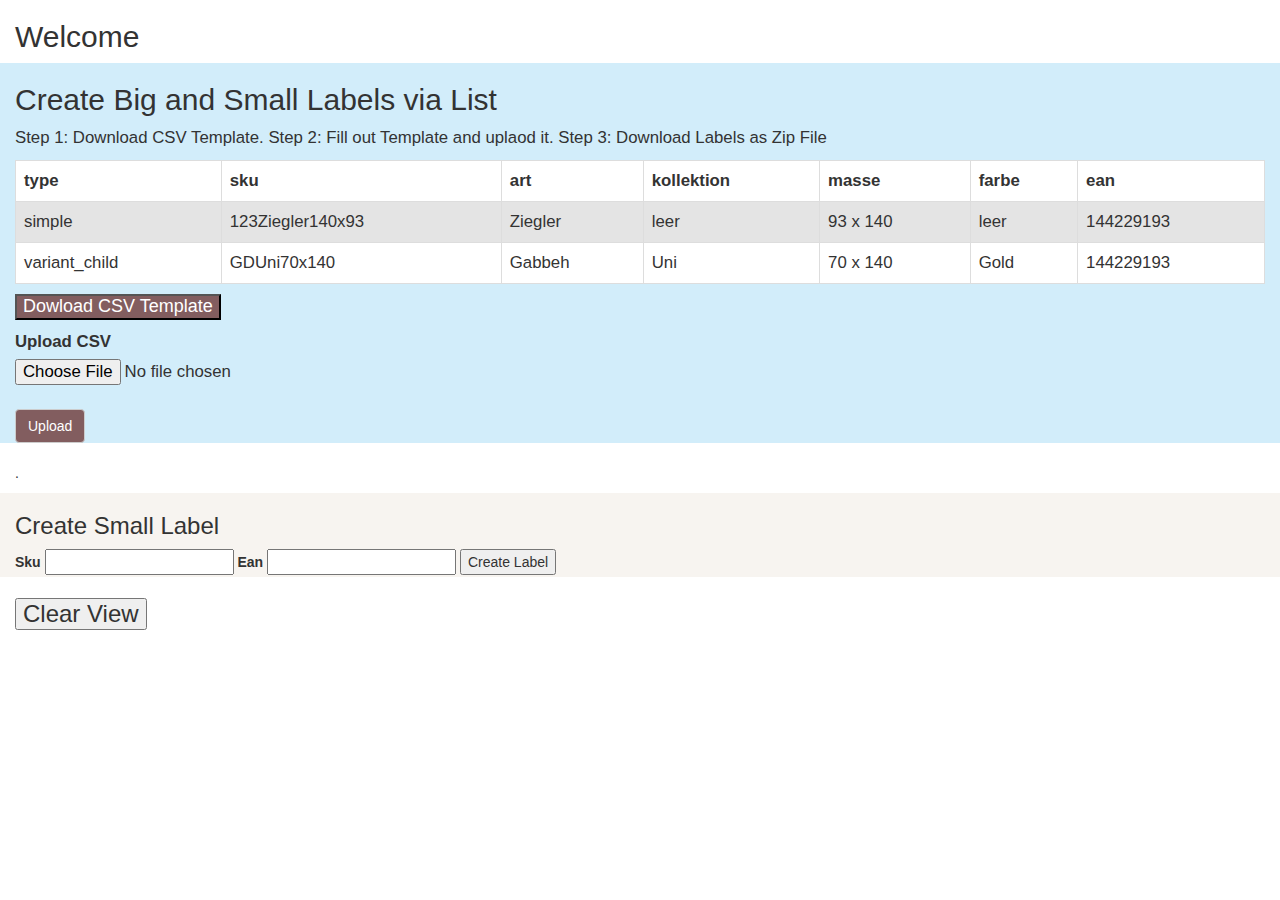
<file: CSV_Listen/etikett/index.html>
<?php session_start(); ?>
<!DOCTYPE html>
<html>
<head>
    <link href="https://maxcdn.bootstrapcdn.com/bootstrap/3.3.7/css/bootstrap.min.css" rel="stylesheet" integrity="sha384-BVYiiSIFeK1dGmJRAkycuHAHRg32OmUcww7on3RYdg4Va+PmSTsz/K68vbdEjh4u" crossorigin="anonymous">
    <link rel="stylesheet" href="https://cdnjs.cloudflare.com/ajax/libs/font-awesome/4.7.0/css/font-awesome.min.css">
    <script src="https://ajax.googleapis.com/ajax/libs/jquery/3.2.1/jquery.min.js"></script>
    <meta http-equiv="Content-Type" content="text/html; charset=utf-8">

    <title>Wawi - Create Label</title>
</head>
<body>
<style>
    .sh-btn {
        background-color: #825d5f;
        color: white;
    }
    #loader {
        border: 16px solid #f3f3f3; /* Light grey */
        border-top: 16px solid #5b3b3d; /* Red */
        border-radius: 50%;
        width: 250px;
        height: 250px;
        animation: spin 2s linear infinite;
        margin-left: 36%;
        display: none;
    }
    @keyframes spin {
        0% { transform: rotate(0deg); }
        100% { transform: rotate(360deg); }
    }
    a {color: inherit;}
    #header-top {background-color: #f6e7d7;}
    #header {background-color: #dacbbb;}
    #header > a > div {font-size: large; font-weight: bold; text-align: center; padding-top: 20px;padding-bottom: 20px;}
    #header > a > div:hover {background-color: #a5787b;color: white;}
    .products-tab {background-color: #5b3b3d;color: white;}
    .btn-container { text-align: right;text-align: end;}
    table {
        font-family: arial, sans-serif;
        border-collapse: collapse;
        width: 100%;}
    td, th {
        border: 1px solid #dddddd;
        text-align: left;
        padding: 8px;}
    tr:nth-child(even) {background-color: #e4e4e4;}
    #row-show-products-search {margin-top: 15px;}
    #row-edit-qty-sold {margin-top: 15px;}
    @media only screen and (max-width: 580px) {
        /*if screen smaller than 580px*/
        #header > a > div {font-size: medium;}
    }
    .marg-15-down { margin-top: 15px;}
    .button-link1 {
        font-size: x-large;color: white;  background-color: #b43f44; border: 4px solid #b43f44;
    }
    .button-link2 {
        font-size: x-large;color: white; background-color: #3f68b4; border: 4px solid #3f68b4;
    }
    .button-link3 {
        font-size: x-large;color: white;background-color: #209a31; border: 4px solid #209a31;
    }
    .button-link4 {
        font-size: x-large;color: white;background-color: #077717; border: 4px solid #077717;
    }
</style>

<div class="container" style="width: 100%;">
        <div class="row">
            <div class="col-xs-12 col-md-12"><h2>Welcome</h2></div>
        </div>
		
        <div class="row" style="font-size: larger; background-color: #d2edfa;margin-bottom: 20px;padding: 0px 15px;">
            <h2>Create Big and Small Labels via List</h2>
			<p>Step 1: Download CSV Template. Step 2: Fill out Template and uplaod it. Step 3: Download Labels as Zip File</p>
            <table style="background-color: white;">
                <tr><th>type</th><th>sku</th><th>art</th><th>kollektion</th><th>masse</th><th>farbe</th><th>ean</th></tr>
                <tr><td>simple</td><td>123Ziegler140x93</td><td>Ziegler</td><td>leer</td><td>93 x 140</td><td>leer</td><td>144229193</td></tr>
                <tr><td>variant_child</td><td>GDUni70x140</td><td>Gabbeh</td><td>Uni</td><td>70 x 140</td><td>Gold</td><td>144229193</td></tr>
            </table>
            <h4><button onclick="vorlageDownload(this,5);" class="sh-btn">Dowload CSV Template</button></h4>
            <form id="uploadForm5" name="uploadForm5" action="#" enctype="multipart/form-data">
                <label for="csv5">Upload CSV</label>
                <input id="csv5" name="csv" type="file" required="required"/><br>
                <input id="CSVUpload5" type="submit" class="btn btn-default sh-btn" name="Submit" value="Upload" />
            </form>
        </div>
		<p> .</p>
        <div class="row">
            <div class="col-xs-12 col-md-12" style="background-color: #f7f4f0;">
                <h3>Create Small Label</h3>
                <form accept-charset="UTF-8" onsubmit="createLabel(event);">
                    <label for="lSku">Sku</label>
                    <input id="lSku" type="text">
                    <label for="lEan">Ean</label>
                    <input id="lEan" type="text" >
                    <input type="submit" value="Create Label">
                </form>
            </div>
		</div>
		
        <div class="row" id="row-loader">
            <div class="col-sm-2 col-md-2"></div><div class="col-sm-8 col-md-8"><div id="loader"></div></div><div class="col-sm-2 col-md-2"></div>
        </div>
        <div class="row"><div class="col-xs-12 col-md-12"><h3><button id="response-wegwischen" >Clear View</button></h3></div></div>
        <div class="row"><div class="col-xs-12 col-md-12" id="notification"></div></div>
        <div class="row"><div class="col-xs-12 col-md-12" id="sh_response"></div></div>
</div>

<script>
    //*Polyfill START
    if (!String.prototype.includes) {
        String.prototype.includes = function(search, start) {
            'use strict';
            if (typeof start !== 'number') {start = 0;}
            if (start + search.length > this.length) {return false;} else {return this.indexOf(search, start) !== -1;}
        };
    }
    //*Polyfill END
    $('#response-wegwischen').click(function () {
        document.getElementById("sh_response").innerHTML = '';
        document.getElementById("notification").innerHTML = '';
    });
    function createLabel(e) {
        console.log("createLabel");
        e.preventDefault();
        var sku = document.getElementById("lSku").value;
        var ean = document.getElementById("lEan").value;
		createLabelForce(sku,ean);
    }
    function createLabelForce(sku,ean) {
        console.log("createLabelForce");
        $.post("https://morgenland-teppiche.com/wawi2/Controller-Rest/Admin.php",
            {
                action: 'createLabelForce',
                sku: sku,
                ean: ean,
				freaccess:true
            },
            function(response, status){
                if(response.includes('Error') || response.includes('error') || response.includes('ehler')){
                    //fehler von server
                    document.getElementById("sh_response").innerHTML += "<div style='font-size: larger;font-weight: bold;'>"+response+"</div>";
                }else{
                    document.getElementById("sh_response").innerHTML += "<div>"+response+"</div>";
                }
                document.getElementById("loader").style.display = "none"; //macht loader aus
            });

        document.getElementById("loader").style.display = "block"; //mach loader an
    }
	
    //Sanjay Etiketten
    $("#uploadForm5").submit(function (event) {
        event.preventDefault();

        var formData = new FormData();
        formData.append( 'csv',  $( '#csv5' )[0].files[0] );
        formData.append( 'action',  'create-label-big-small' );
		formData.append( 'freaccess',  true );

        jQuery.ajax({
            url: "https://morgenland-teppiche.com/wawi2/Controller-Rest/CSV.php",
            data: formData,
            type: "POST",
            success: function (response) {
                document.getElementById('sh_response').innerHTML = response;
                enableButtons();
            },
            error: function () {
                alert('Fehler');
            },
            cache: false,
            contentType: false,
            mimeType: 'multipart/form-data',
            processData: false
        });
        disableButtons();
        document.getElementById('sh_response').innerHTML = "Warten...";
    });
	
    function vorlageDownload(node,number) {

        $.post("https://morgenland-teppiche.com/wawi2/Controller-Rest/CSV.php",
            {
                action: "vorlage-download",
                number:number,
				freaccess:true
            },
            function(response, status){
                document.getElementById("sh_response").innerHTML = response;
                enableButtons();

            });
        disableButtons();
    }
	
	function disableButtons(){
        $('.sh-btn').prop('disabled', true);
        document.getElementById("loader").style.display = "block"; //an
    }
    function enableButtons(){
        $('.sh-btn').prop('disabled', false);
        document.getElementById("loader").style.display = "none"; //aus
    }
</script>
</body>
</html>
</file>
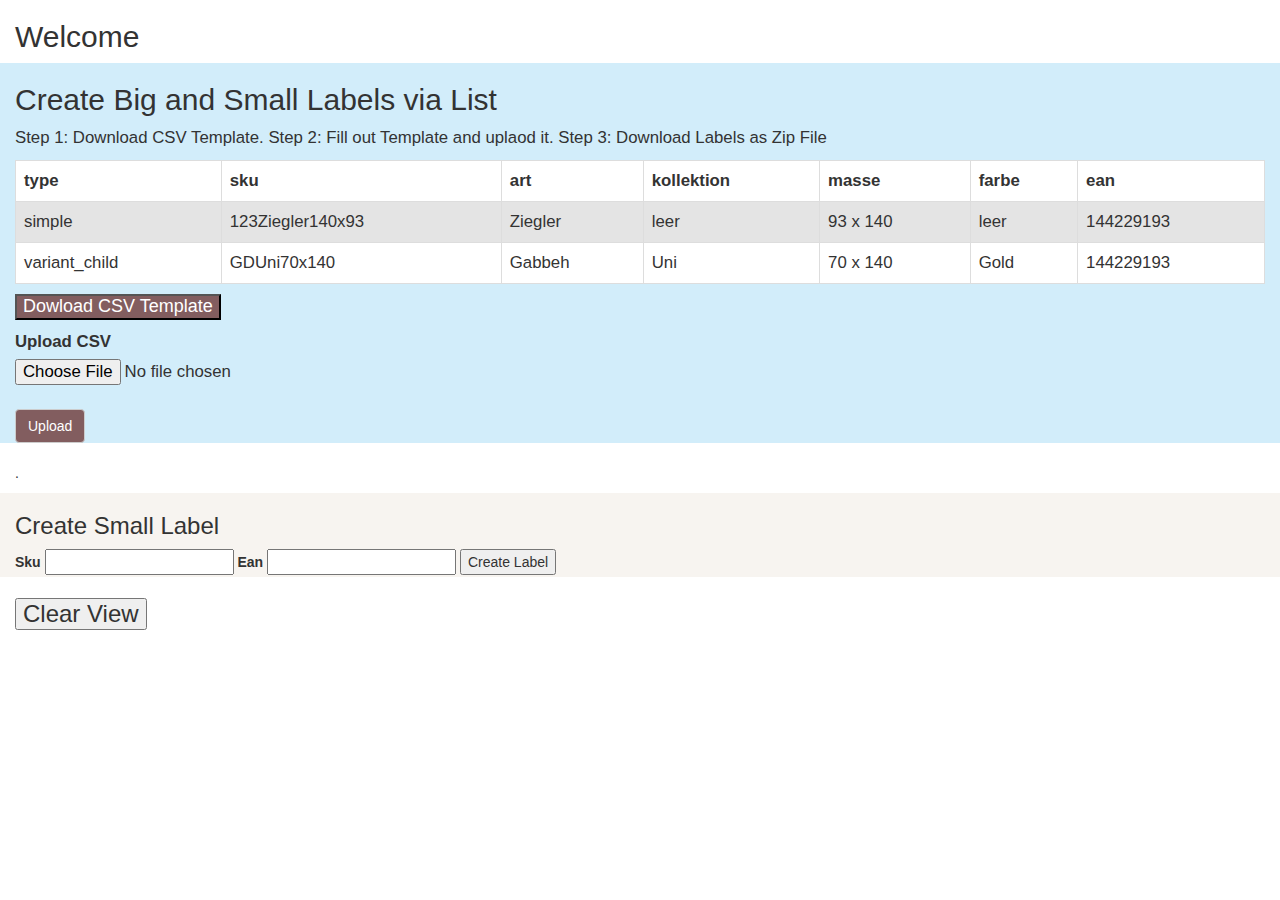
<file: CSV_Listen/etikett/index - Kopie.html>
<?php session_start(); ?>
<!DOCTYPE html>
<html>
<head>
    <link href="https://maxcdn.bootstrapcdn.com/bootstrap/3.3.7/css/bootstrap.min.css" rel="stylesheet" integrity="sha384-BVYiiSIFeK1dGmJRAkycuHAHRg32OmUcww7on3RYdg4Va+PmSTsz/K68vbdEjh4u" crossorigin="anonymous">
    <link rel="stylesheet" href="https://cdnjs.cloudflare.com/ajax/libs/font-awesome/4.7.0/css/font-awesome.min.css">
    <script src="https://ajax.googleapis.com/ajax/libs/jquery/3.2.1/jquery.min.js"></script>
    <meta http-equiv="Content-Type" content="text/html; charset=utf-8">

    <title>Wawi - Create Label</title>
</head>
<body>
<style>
    .sh-btn {
        background-color: #825d5f;
        color: white;
    }
    #loader {
        border: 16px solid #f3f3f3; /* Light grey */
        border-top: 16px solid #5b3b3d; /* Red */
        border-radius: 50%;
        width: 250px;
        height: 250px;
        animation: spin 2s linear infinite;
        margin-left: 36%;
        display: none;
    }
    @keyframes spin {
        0% { transform: rotate(0deg); }
        100% { transform: rotate(360deg); }
    }
    a {color: inherit;}
    #header-top {background-color: #f6e7d7;}
    #header {background-color: #dacbbb;}
    #header > a > div {font-size: large; font-weight: bold; text-align: center; padding-top: 20px;padding-bottom: 20px;}
    #header > a > div:hover {background-color: #a5787b;color: white;}
    .products-tab {background-color: #5b3b3d;color: white;}
    .btn-container { text-align: right;text-align: end;}
    table {
        font-family: arial, sans-serif;
        border-collapse: collapse;
        width: 100%;}
    td, th {
        border: 1px solid #dddddd;
        text-align: left;
        padding: 8px;}
    tr:nth-child(even) {background-color: #e4e4e4;}
    #row-show-products-search {margin-top: 15px;}
    #row-edit-qty-sold {margin-top: 15px;}
    @media only screen and (max-width: 580px) {
        /*if screen smaller than 580px*/
        #header > a > div {font-size: medium;}
    }
    .marg-15-down { margin-top: 15px;}
    .button-link1 {
        font-size: x-large;color: white;  background-color: #b43f44; border: 4px solid #b43f44;
    }
    .button-link2 {
        font-size: x-large;color: white; background-color: #3f68b4; border: 4px solid #3f68b4;
    }
    .button-link3 {
        font-size: x-large;color: white;background-color: #209a31; border: 4px solid #209a31;
    }
    .button-link4 {
        font-size: x-large;color: white;background-color: #077717; border: 4px solid #077717;
    }
</style>

<div class="container" style="width: 100%;">
        <div class="row">
            <div class="col-xs-12 col-md-12"><h2>Welcome</h2></div>
        </div>
		
        <div class="row" style="font-size: larger; background-color: #d2edfa;margin-bottom: 20px;padding: 0px 15px;">
            <h2>Create Big and Small Labels via List</h2>
			<p>Step 1: Download CSV Template. Step 2: Fill out Template and uplaod it. Step 3: Download Labels as Zip File</p>
            <table style="background-color: white;">
                <tr><th>type</th><th>sku</th><th>art</th><th>kollektion</th><th>masse</th><th>farbe</th><th>ean</th></tr>
                <tr><td>simple</td><td>123Ziegler140x93</td><td>Ziegler</td><td>leer</td><td>93 x 140</td><td>leer</td><td>144229193</td></tr>
                <tr><td>variant_child</td><td>GDUni70x140</td><td>Gabbeh</td><td>Uni</td><td>70 x 140</td><td>Gold</td><td>144229193</td></tr>
            </table>
            <h4><button onclick="vorlageDownload(this,5);" class="sh-btn">Dowload CSV Template</button></h4>
            <form id="uploadForm5" name="uploadForm5" action="#" enctype="multipart/form-data">
                <label for="csv5">Upload CSV</label>
                <input id="csv5" name="csv" type="file" required="required"/><br>
                <input id="CSVUpload5" type="submit" class="btn btn-default sh-btn" name="Submit" value="Upload" />
            </form>
        </div>
		<p> .</p>
        <div class="row">
            <div class="col-xs-12 col-md-12" style="background-color: #f7f4f0;">
                <h3>Create Small Label</h3>
                <form accept-charset="UTF-8" onsubmit="createLabel(event);">
                    <label for="lSku">Sku</label>
                    <input id="lSku" type="text">
                    <label for="lEan">Ean</label>
                    <input id="lEan" type="text" >
                    <input type="submit" value="Create Label">
                </form>
            </div>
		</div>
		
        <div class="row" id="row-loader">
            <div class="col-sm-2 col-md-2"></div><div class="col-sm-8 col-md-8"><div id="loader"></div></div><div class="col-sm-2 col-md-2"></div>
        </div>
        <div class="row"><div class="col-xs-12 col-md-12"><h3><button id="response-wegwischen" >Clear View</button></h3></div></div>
        <div class="row"><div class="col-xs-12 col-md-12" id="notification"></div></div>
        <div class="row"><div class="col-xs-12 col-md-12" id="sh_response"></div></div>
</div>

<script>
    //*Polyfill START
    if (!String.prototype.includes) {
        String.prototype.includes = function(search, start) {
            'use strict';
            if (typeof start !== 'number') {start = 0;}
            if (start + search.length > this.length) {return false;} else {return this.indexOf(search, start) !== -1;}
        };
    }
    //*Polyfill END
    $('#response-wegwischen').click(function () {
        document.getElementById("sh_response").innerHTML = '';
        document.getElementById("notification").innerHTML = '';
    });
    function createLabel(e) {
        console.log("createLabel");
        e.preventDefault();
        var sku = document.getElementById("lSku").value;
        var ean = document.getElementById("lEan").value;
		createLabelForce(sku,ean);
    }
    function createLabelForce(sku,ean) {
        console.log("createLabelForce");
        $.post("../Controller-Rest/Admin.php",
            {
                action: 'createLabelForce',
                sku: sku,
                ean: ean,
				freaccess:true
            },
            function(response, status){
                if(response.includes('Error') || response.includes('error') || response.includes('ehler')){
                    //fehler von server
                    document.getElementById("sh_response").innerHTML += "<div style='font-size: larger;font-weight: bold;'>"+response+"</div>";
                }else{
                    document.getElementById("sh_response").innerHTML += "<div>"+response+"</div>";
                }
                document.getElementById("loader").style.display = "none"; //macht loader aus
            });

        document.getElementById("loader").style.display = "block"; //mach loader an
    }
	
    //Sanjay Etiketten
    $("#uploadForm5").submit(function (event) {
        event.preventDefault();

        var formData = new FormData();
        formData.append( 'csv',  $( '#csv5' )[0].files[0] );
        formData.append( 'action',  'create-label-big-small' );
		formData.append( 'freaccess',  true );

        jQuery.ajax({
            url: "../Controller-Rest/CSV.php",
            data: formData,
            type: "POST",
            success: function (response) {
                document.getElementById('sh_response').innerHTML = response;
                enableButtons();
            },
            error: function () {
                alert('Fehler');
            },
            cache: false,
            contentType: false,
            mimeType: 'multipart/form-data',
            processData: false
        });
        disableButtons();
        document.getElementById('sh_response').innerHTML = "Warten...";
    });
	
    function vorlageDownload(node,number) {

        $.post("../Controller-Rest/CSV.php",
            {
                action: "vorlage-download",
                number:number,
				freaccess:true
            },
            function(response, status){
                document.getElementById("sh_response").innerHTML = response;
                enableButtons();

            });
        disableButtons();
    }
	
	function disableButtons(){
        $('.sh-btn').prop('disabled', true);
        document.getElementById("loader").style.display = "block"; //an
    }
    function enableButtons(){
        $('.sh-btn').prop('disabled', false);
        document.getElementById("loader").style.display = "none"; //aus
    }
</script>
</body>
</html>
</file>
